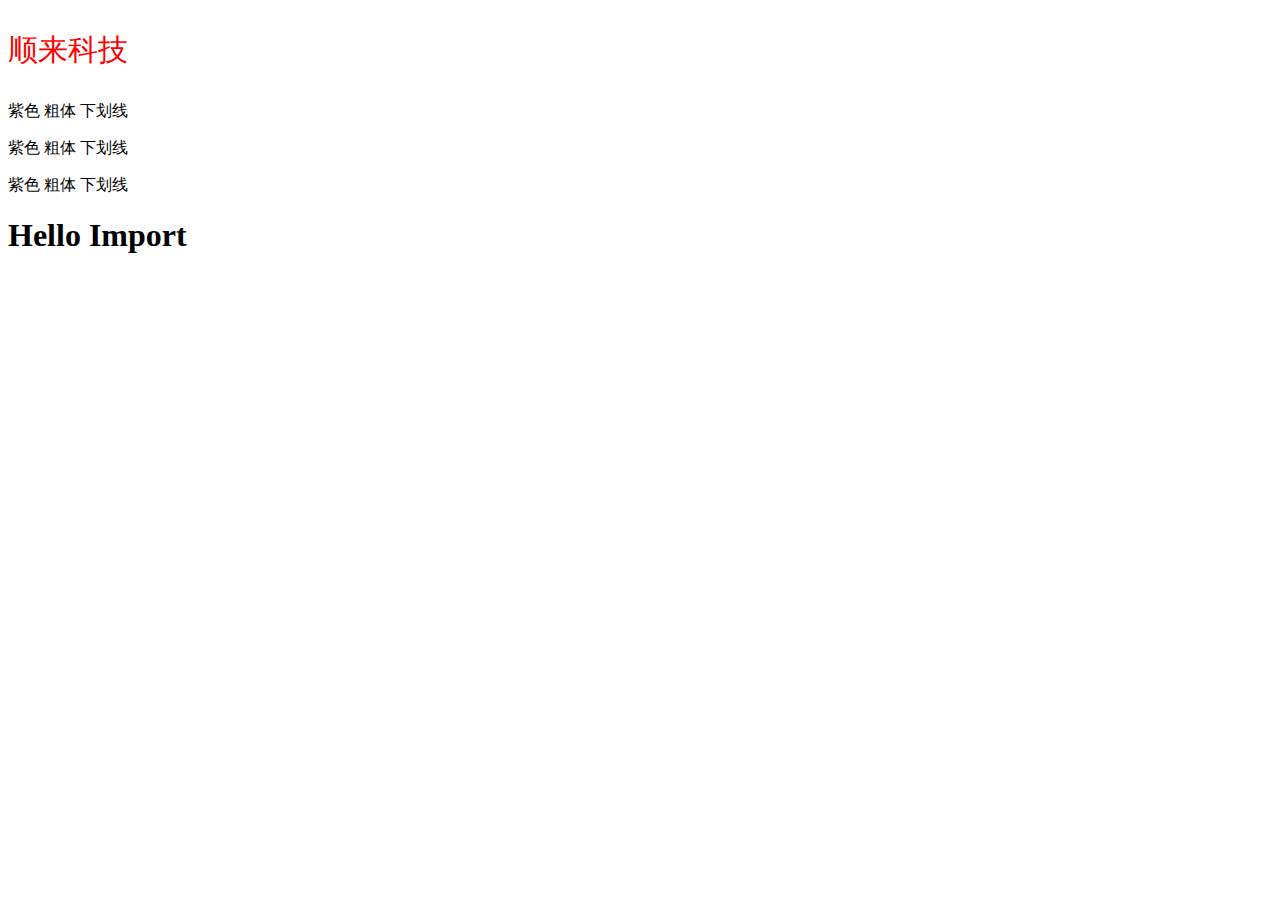
<file: MyWebSite2/CSS.html>
<!doctype html>
<html lang="en">
 <head>
  <meta charset="UTF-8">
  <meta name="Generator" content="EditPlus®">
  <meta name="Author" content="">
  <meta name="Keywords" content="">
  <meta name="Description" content="">
  <title>Document</title>
  <link href="style.css" ref="stylesheet" type="text/css">
 </head>
 <body>
  <!--<p style="color:#FFF0000; font-size:10px; text-decoration:underline;">正文内容1</p>-->
  <p style="color:red;font-size:30px">顺来科技</p>
  <p>紫色 粗体 下划线</p>
  <p>紫色 粗体 下划线</p>
  <p>紫色 粗体 下划线</p>
  <h1>Hello Import</h1>

 </body>
</html>
</file>
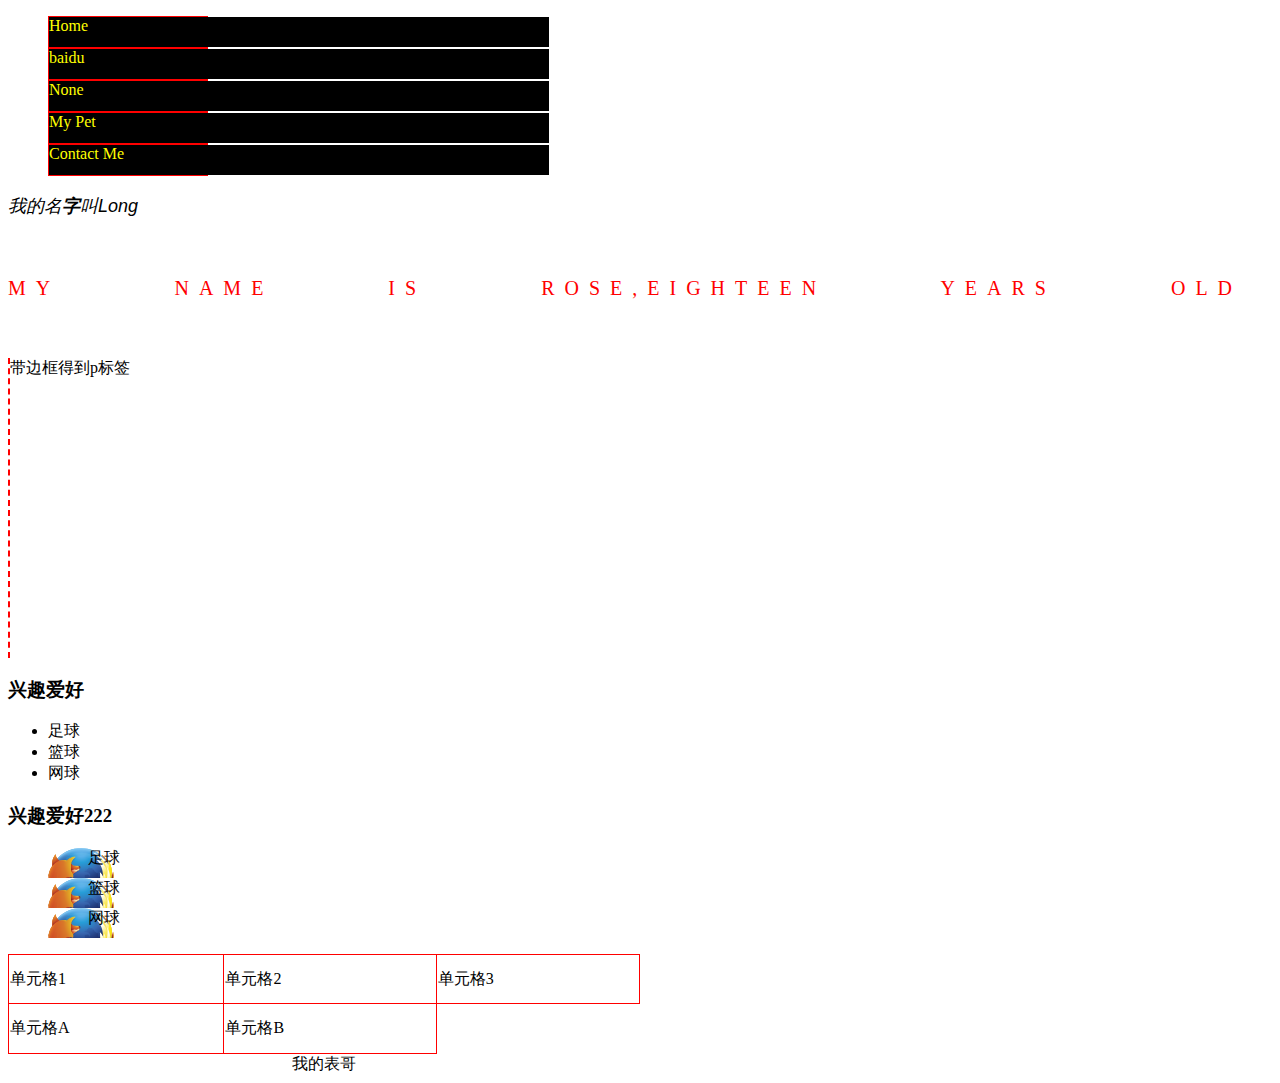
<file: MyWebSite2/CSSFont.html>
<!doctype html>
<html lang="en">
 <head>
  <meta charset="UTF-8">
  <meta name="Generator" content="EditPlus®">
  <meta name="Author" content="">
  <meta name="Keywords" content="">
  <meta name="Description" content="">
  <title>Document</title>
  <style type="text/css">
	.one{font-size:18px;
		font-family:Arial,华文行楷;
		font-style:italic
		};
	.one b{
		color:red;
		font-weight:20;
		font-size:0.5em;
	}
	.two
	{
		font-size:20px;
		line-height:100px;
		color:red;
		letter-spacing:10px;
		word-spacing:100px;
		text-transform:uppercase;
	}
	#three {
	width:200px;
	height:300px;
	border-left:2px red dashed;
	}

	#four{
		list-style-position:url(background.png) inside ;
	}
	#five{
		list-style:none;
	}
	#five li
	{
		background-image:url(background.png);
		background-repeat:no-repeat;
		width:200px;
		height:30px;
		//border:1px solid red;
		padding-left:40px;
	}
	#tb{
	width:50%;
	height:100px;
	font-family:华文行楷;
	border-collapse:collapse;
	border-spacing:20px;
	caption-side:bottom;
	empty-cells:hide;
	}
	#tb tr td{
		border:1px solid red;
	}
	#navigation{
		width:200px;
		font-family:新宋体;

	}
	#navigation ul{
		list-style-type:none;
		border:2px;

	}
	#navigation ul li
	{
		border:1px solid red;
	}
	#navigation ul li a
	{
		text-decoration:none;
		display:block;
		width:500px;
		height:30px;
	}
	#navigation ul li a:link,#navigation ul li a:visited{
		background-color:black;
		color:yellow;
	}
	#navigation ul li a:hover
	{
		background-color:orange;
		color:blue;
	}
  </style>
 </head>
 <body>
<div id="navigation">
	<ul>
		<li><a href="#">Home</a></li>
		<li><a href="http:\\www.baidu.com" target="new">baidu</a></li>
		<li><a href="#">None</a></li>
		<li><a href="#">My Pet</a></li>
		<li><a href="#">Contact Me</a></li>
	</ul>

</div >

  <p class="one"> 我的名<b>字</b>叫Long</p>
  <p class = "two"> my name is rose,eighteen years old</p>
  <p id="three">带边框得到p标签</p>
  <h3>兴趣爱好</h3>
  <ul id="four">
	<li>足球</li>
	<li>篮球</li>
	<li>网球</li>
  </ul>
    <h3>兴趣爱好222</h3>
  <ul id="five">
	<li>足球</li>
	<li>篮球</li>
	<li>网球</li>
  </ul>
  <table id=tb>
	<caption>我的表哥</caption>
	<tr>
	<td>单元格1</td>
	<td>单元格2</td>
	<td>单元格3</td>
	</tr>
	<tr>
	<td>单元格A</td>
	<td>单元格B</td>
	</tr>
  </table>
 </body>
</html>
</file>
<file: MyWebSite2/style.css>
p{
	color:orange;
	font-size:50px;

}
</file>
